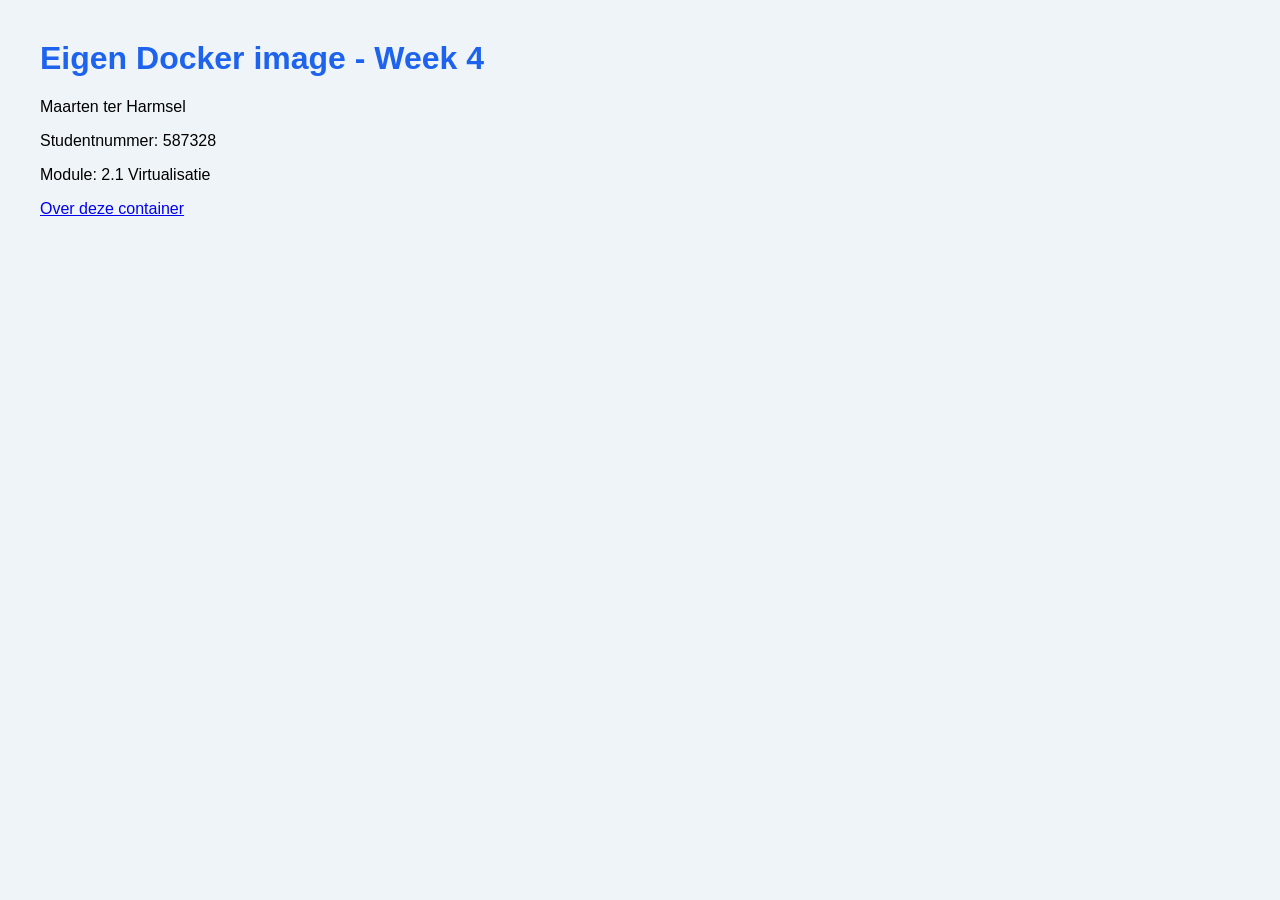
<file: Dockerfiles/apache-587328/index.html>
<!DOCTYPE html>
<html lang="nl">
<head>
    <meta charset="UTF-8">
    <title>Week 4 - Eigen Docker image</title>
    <link rel="stylesheet" href="style.css">
</head>
<body>
    <h1>Eigen Docker image - Week 4</h1>
    <p>Maarten ter Harmsel</p>
    <p>Studentnummer: 587328</p>
    <p>Module: 2.1 Virtualisatie</p>
    <p><a href="over.html">Over deze container</a></p>
</body>
</html>
</file>
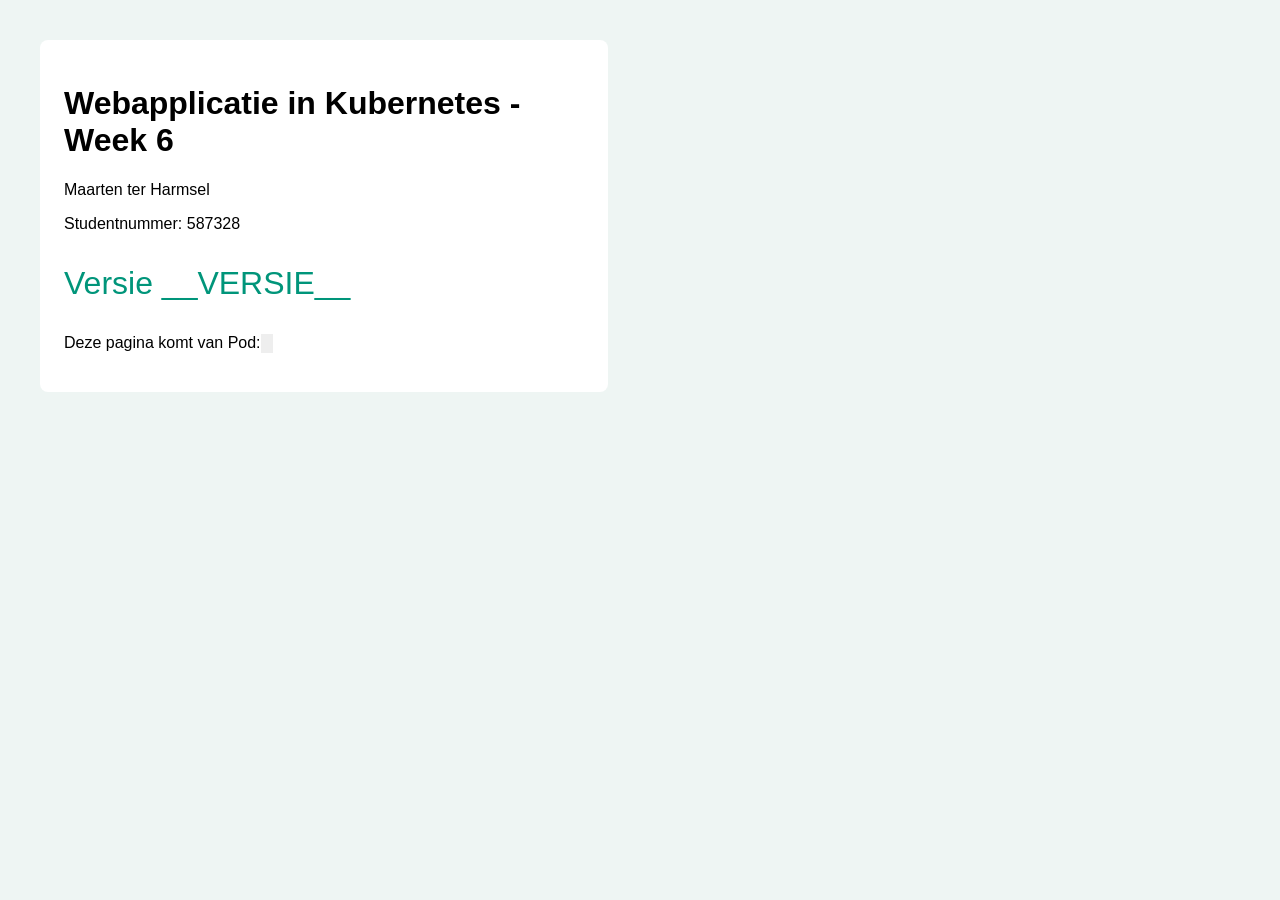
<file: Kubernetes/webapp-587328/index.html>
<!DOCTYPE html>
<html lang="nl">
<head>
    <meta charset="UTF-8">
    <title>Week 6 - Kubernetes - versie __VERSIE__</title>
    <style>
        body { font-family: Arial, sans-serif; margin: 40px; background: #eef5f3; }
        .kaart { background: white; padding: 24px; border-radius: 8px; max-width: 520px; }
        .versie { font-size: 2em; color: #00957a; }
        code { background: #eee; padding: 2px 6px; }
    </style>
</head>
<body>
    <div class="kaart">
        <h1>Webapplicatie in Kubernetes - Week 6</h1>
        <p>Maarten ter Harmsel</p>
        <p>Studentnummer: 587328</p>
        <p class="versie">Versie __VERSIE__</p>
        <p>Deze pagina komt van Pod: <code><!--# echo var="hostname" --></code></p>
    </div>
</body>
</html>
</file>
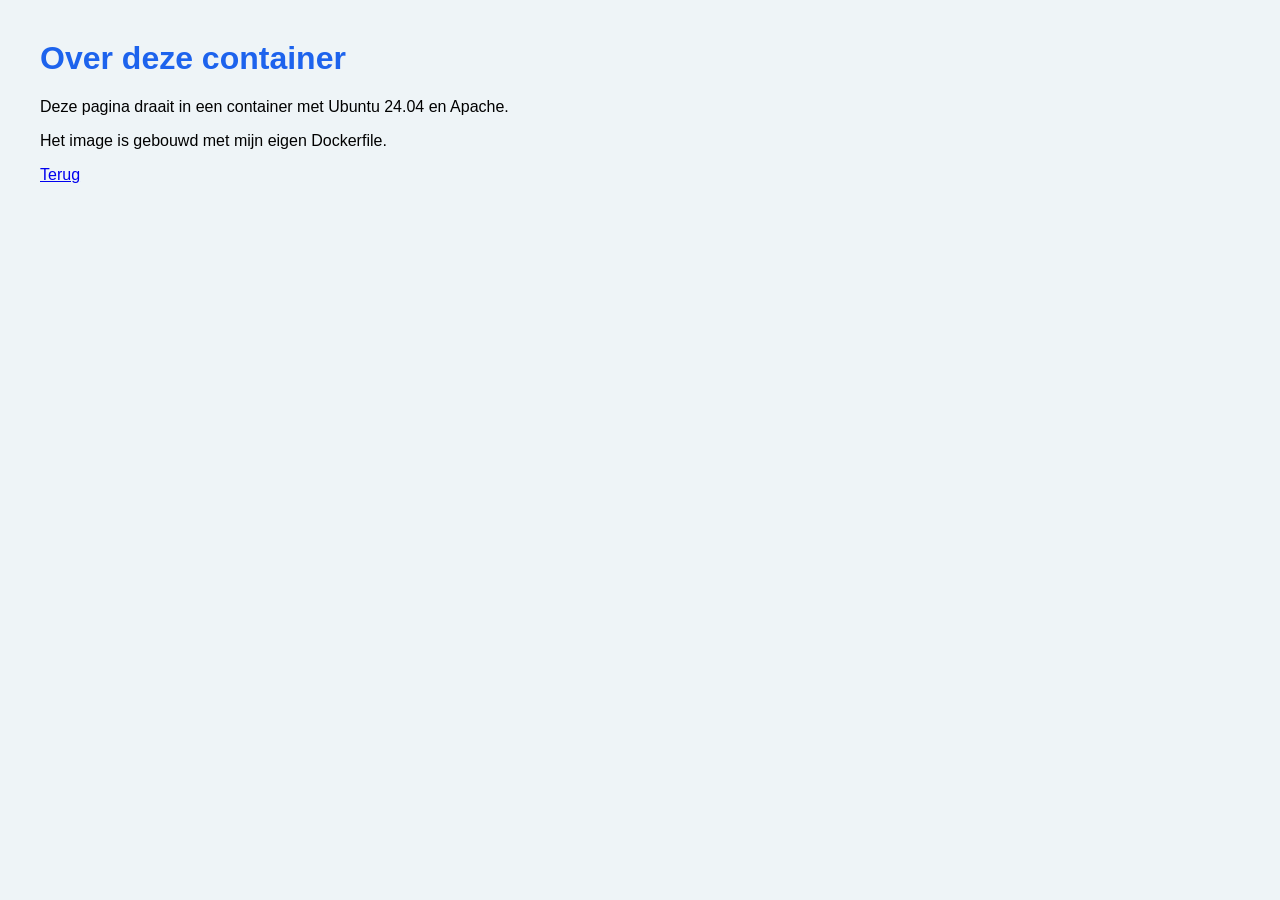
<file: Dockerfiles/apache-587328/over.html>
<!DOCTYPE html>
<html lang="nl">
<head>
    <meta charset="UTF-8">
    <title>Over deze container</title>
    <link rel="stylesheet" href="style.css">
</head>
<body>
    <h1>Over deze container</h1>
    <p>Deze pagina draait in een container met Ubuntu 24.04 en Apache.</p>
    <p>Het image is gebouwd met mijn eigen Dockerfile.</p>
    <p><a href="index.html">Terug</a></p>
</body>
</html>
</file>
<file: Dockerfiles/apache-587328/style.css>
body {
    font-family: Arial, sans-serif;
    background-color: #eef4f7;
    margin: 40px;
}

h1 {
    color: #1d63ed;
}
</file>
